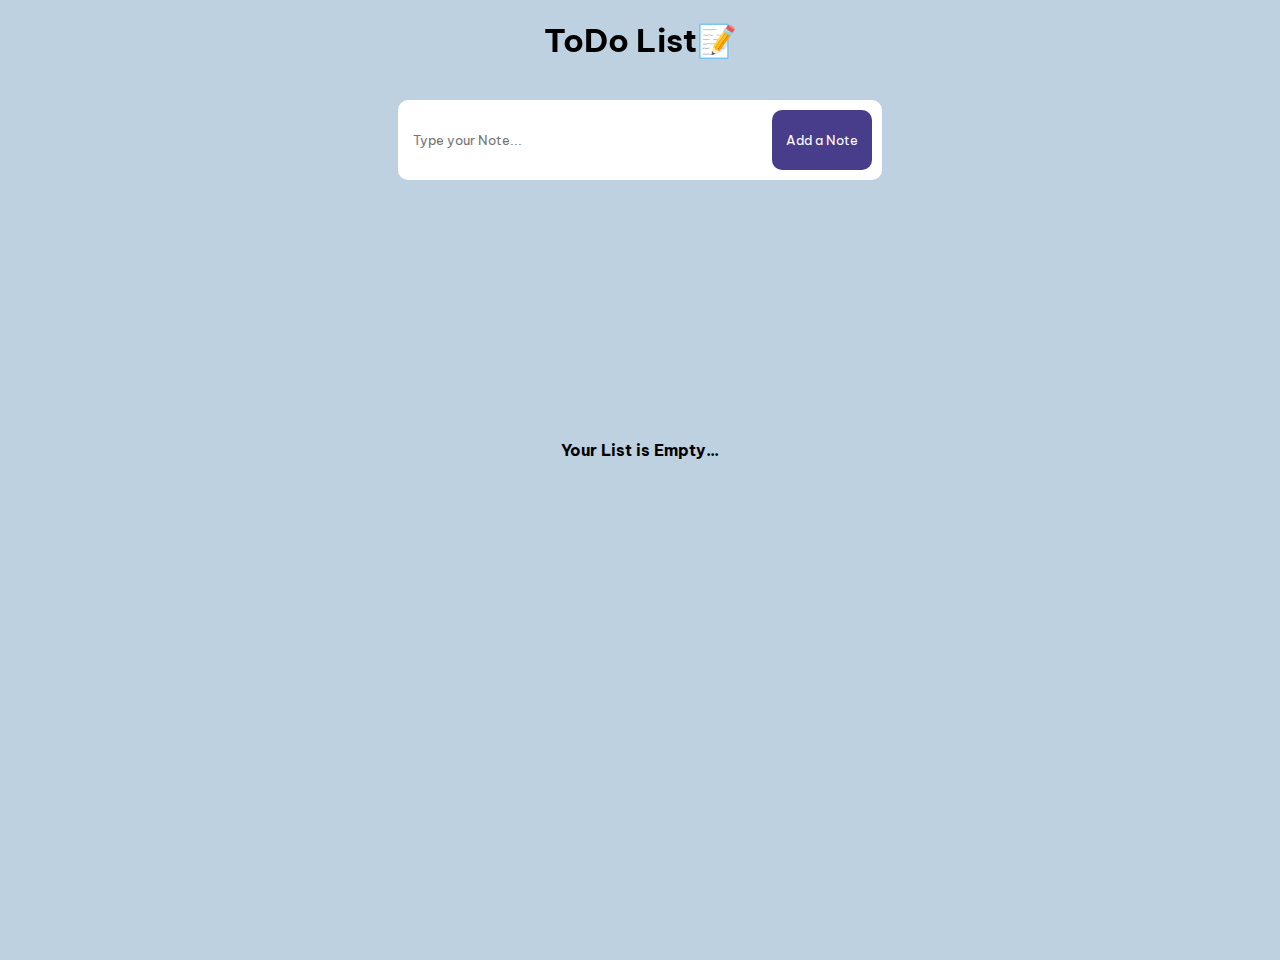
<file: index.html>
<!DOCTYPE html>
<html lang="en">
  <head>
    <meta charset="UTF-8" />
    <meta name="viewport" content="width=device-width, initial-scale=1.0" />
    <title>ToDo List App</title>
    <link
      href="https://fonts.googleapis.com/css2?family=Be+Vietnam+Pro:ital,wght@0,100;0,200;0,300;0,400;0,500;0,600;0,700;0,800;0,900;1,100;1,200;1,300;1,400;1,500;1,600;1,700;1,800;1,900&display=swap"
      rel="stylesheet"
    />
   <link rel = "stylesheet" href = "style.css" />
  </head>
  <body>
    <h1>ToDo List📝</h1>

    <div id="box">
      <input id="inp" type="text" placeholder="Type your Note..." />
      <button onclick="addNote()">Add a Note</button>
    </div>
    <div id="list-container">
      <div id="list"></div>
    </div>
    <h4 id="empty-list">Your List is Empty...</h4>

    <script src = "script.js"></script>
  </body>
</html>
</file>
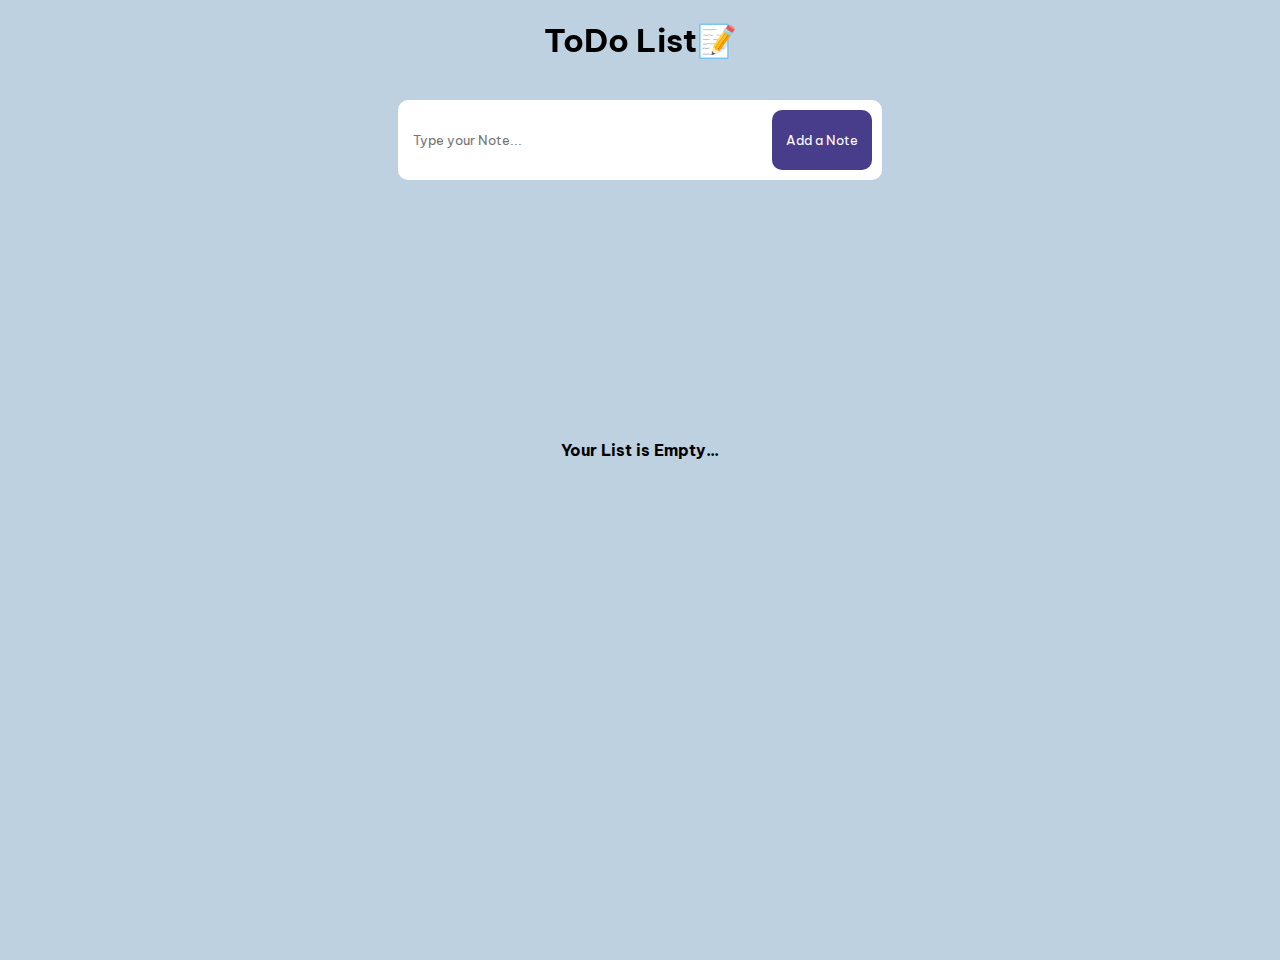
<file: assignment13.html>
<!DOCTYPE html>
<html lang="en">
  <head>
    <meta charset="UTF-8" />
    <meta name="viewport" content="width=device-width, initial-scale=1.0" />
    <title>ToDo List App</title>
    <link
      href="https://fonts.googleapis.com/css2?family=Be+Vietnam+Pro:ital,wght@0,100;0,200;0,300;0,400;0,500;0,600;0,700;0,800;0,900;1,100;1,200;1,300;1,400;1,500;1,600;1,700;1,800;1,900&display=swap"
      rel="stylesheet"
    />
    <style>
      * {
        margin: 0;
        padding: 0;
        box-sizing: border-box;
        font-family: "Be Vietnam Pro";
      }

      body {
        display: flex;
        flex-direction: column;
        align-items: center;
        height: 100vh;
        background-color: rgb(190, 209, 225);
        margin-top: 60px; /* Adjusted margin to make space for the fixed header */
      }

      h1 {
        margin-top: 20px;
        position: fixed;
        top: 0;
        left: 50%;
        transform: translateX(-50%);
      }

      #box {
        text-align: center;
        position: fixed;
        top: 100px;
        left: 50%;
        transform: translateX(-50%);
        z-index: 1;
        background-color: white;
        padding: 5px;
        border-radius: 10px;
      }

      #box input {
        width: 350px;
        height: 60px;
        border: none;
        padding: 5px;
        border-radius: 10px;
        margin: 5px;
      }

      #box button {
        width: 100px;
        height: 60px;
        background-color: darkslateblue;
        color: white;
        border: none;
        border-radius: 10px;
        margin: 5px;
        cursor: pointer;
      }

      #list-container {
        display: flex;
        flex-direction: column;
        align-items: center;
        margin-top: 20px;
        position: relative;
        top: 180px;
      }

      #list {
        max-height: calc(100vh - 120px);
        overflow-y: auto;
        width: 100%;
        margin-left: 10px;
      }

      #list::-webkit-scrollbar {
        width: 12px;
      }

      #list::-webkit-scrollbar-track {
        background-color: #f1f1f1;
      }

      #list::-webkit-scrollbar-thumb {
        background-color: #888;
        border-radius: 6px;
      }

      #list::-webkit-scrollbar-thumb:hover {
        background-color: #555;
      }

      .note {
        width: 450px;
        height: 60px;
        padding: 10px;
        margin: 20px 0px;
        background-color: rgb(115, 108, 223);
        display: flex;
        justify-content: space-between;
        align-items: center;
        border-radius: 10px;
      }

      .close-button {
        cursor: pointer;
        margin-left: 10px;
      }

      #empty-list {
        position: absolute;
        top: 50%;
        left: 50%;
        transform: translate(-50%, -50%);
        display: block; /* Initially display the message */
      }
    </style>
  </head>
  <body>
    <h1>ToDo List📝</h1>

    <div id="box">
      <input id="inp" type="text" placeholder="Type your Note..." />
      <button onclick="addNote()">Add a Note</button>
    </div>
    <div id="list-container">
      <div id="list"></div>
    </div>
    <h4 id="empty-list">Your List is Empty...</h4>

    <script>
      var emptyMessage = document.getElementById("empty-list");

      function addNote() {
        var inp = document.getElementById("inp").value;

        // Create the note div
        var notebox = document.createElement("div");
        notebox.innerHTML =
          inp +
          '<span class="close-button" onclick="removeNote(this)">✖</span>';
        notebox.className = "note";

        // Append the note to the list div
        var list = document.getElementById("list");
        list.appendChild(notebox);

        // Hide the "empty list" message if notes exist
        emptyMessage.style.display = "none";

        // Clear the input field
        document.getElementById("inp").value = "";
      }

      function removeNote(element) {
        var list = document.getElementById("list");
        list.removeChild(element.parentNode);

        // Show the "empty list" message if there are no more notes
        emptyMessage.style.display =
          list.children.length > 0 ? "none" : "block";
      }
    </script>
  </body>
</html>
</file>
<file: style.css>
* {
        margin: 0;
        padding: 0;
        box-sizing: border-box;
        font-family: "Be Vietnam Pro";
      }

      body {
        display: flex;
        flex-direction: column;
        align-items: center;
        height: 100vh;
        background-color: rgb(190, 209, 225);
        margin-top: 60px; /* Adjusted margin to make space for the fixed header */
      }

      h1 {
        margin-top: 20px;
        position: fixed;
        top: 0;
        left: 50%;
        transform: translateX(-50%);
      }

      #box {
        text-align: center;
        position: fixed;
        top: 100px;
        left: 50%;
        transform: translateX(-50%);
        z-index: 1;
        background-color: white;
        padding: 5px;
        border-radius: 10px;
      }

      #box input {
        width: 350px;
        height: 60px;
        border: none;
        padding: 5px;
        border-radius: 10px;
        margin: 5px;
      }

      #box button {
        width: 100px;
        height: 60px;
        background-color: darkslateblue;
        color: white;
        border: none;
        border-radius: 10px;
        margin: 5px;
        cursor: pointer;
      }

      #list-container {
        display: flex;
        flex-direction: column;
        align-items: center;
        margin-top: 20px;
        position: relative;
        top: 180px;
      }

      #list {
        max-height: calc(100vh - 120px);
        overflow-y: auto;
        width: 100%;
        margin-left: 10px;
      }

      #list::-webkit-scrollbar {
        width: 12px;
      }

      #list::-webkit-scrollbar-track {
        background-color: #f1f1f1;
      }

      #list::-webkit-scrollbar-thumb {
        background-color: #888;
        border-radius: 6px;
      }

      #list::-webkit-scrollbar-thumb:hover {
        background-color: #555;
      }

      .note {
        width: 450px;
        height: 60px;
        padding: 10px;
        margin: 20px 0px;
        background-color: rgb(115, 108, 223);
        display: flex;
        justify-content: space-between;
        align-items: center;
        border-radius: 10px;
      }

      .close-button {
        cursor: pointer;
        margin-left: 10px;
      }

      #empty-list {
        position: absolute;
        top: 50%;
        left: 50%;
        transform: translate(-50%, -50%);
        display: block; /* Initially display the message */
      }
</file>
